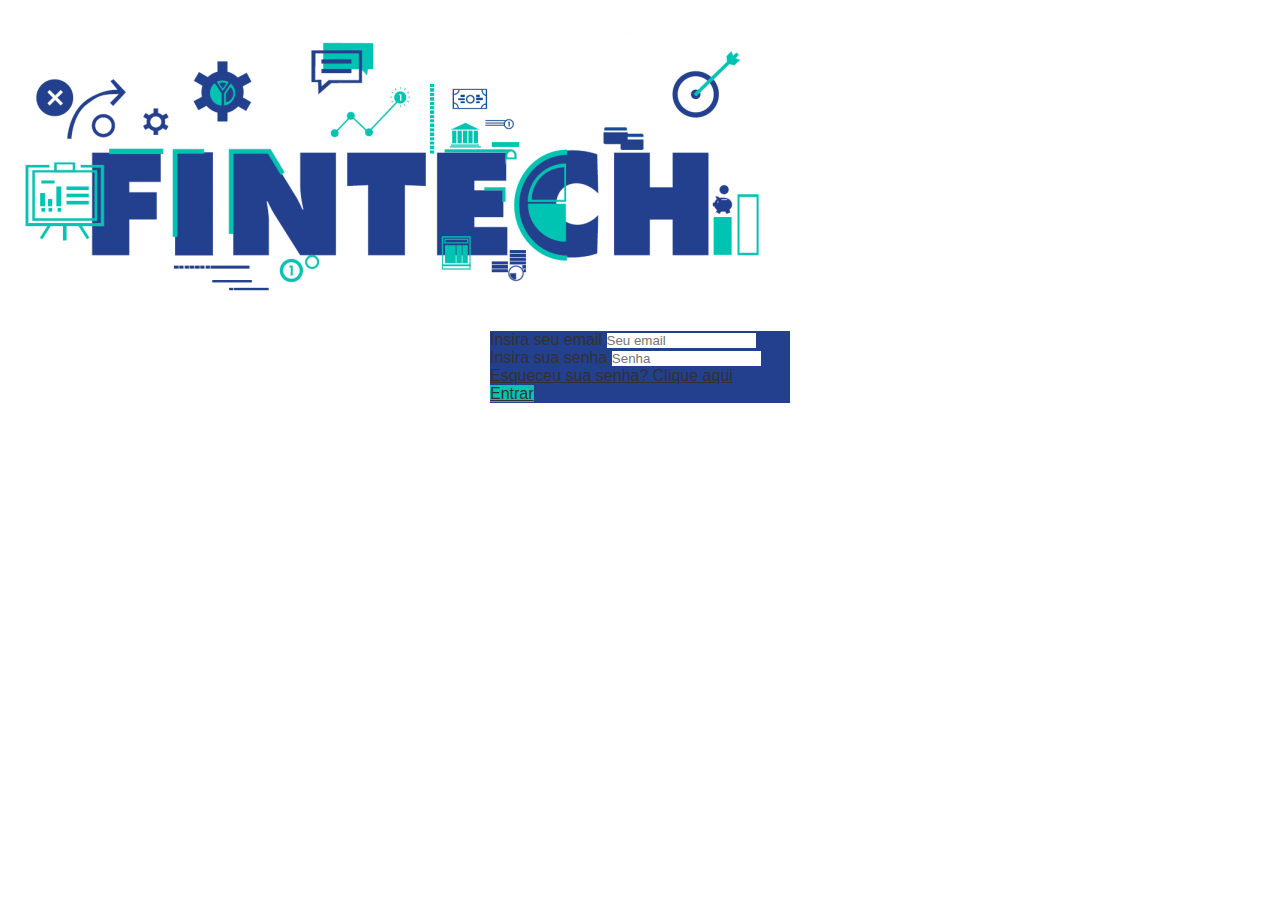
<file: Trabalho FIAP/index.html>
<!DOCTYPE html>
<html lang="pt-br">
<head>
    <meta charset="UTF-8">
    <meta http-equiv="X-UA-Compatible" content="IE=edge">
    <meta name="viewport" content="width=device-width, initial-scale=1.0">
    <link rel="stylesheet" href="https://stackpath.bootstrapcdn.com/bootstrap/4.1.3/css/bootstrap.min.css" integrity="sha384-MCw98/SFnGE8fJT3GXwEOngsV7Zt27NXFoaoApmYm81iuXoPkFOJwJ8ERdknLPMO" crossorigin="anonymous">
    <link rel="stylesheet" href="../Trabalho FIAP/Tela de Login.css">
    <title>Login</title>

</head>
<body>
    <div class="text-center">
        <img src="..\Trabalho FIAP\Fotos\263..png" class="img-fluid" alt="Fintech">
    </div>

<div class="father withe">
    <div class="card" id="telalogin">
        <div class="card-body">
            <form>
                <div class="form-group">
                  <label for="exampleInputEmail1" class="text-white">Insira seu email</label>
                  <input type="email" class="form-control" id="exampleInputEmail1" aria-describedby="emailHelp" placeholder="Seu email">
                  
                </div>
                <div class="form-group">
                  <label for="exampleInputPassword1" class="text-white">Insira sua senha</label>
                  <input type="password" class="form-control" id="exampleInputPassword1" placeholder="Senha">
                </div>
                <div id="esqueceusenha">
                  <a href="http://" class="text-white">Esqueceu sua senha? Clique aqui</a>
                </div>
                <a href="" class="btn btn-primary btn-lg btn-block" role="button" id="botao">Entrar</a>
              </form>
        </div>
    </div>
</div>
    






    <script src="https://code.jquery.com/jquery-3.3.1.slim.min.js" integrity="sha384-q8i/X+965DzO0rT7abK41JStQIAqVgRVzpbzo5smXKp4YfRvH+8abtTE1Pi6jizo" crossorigin="anonymous"></script>
    <script src="https://cdnjs.cloudflare.com/ajax/libs/popper.js/1.14.3/umd/popper.min.js" integrity="sha384-ZMP7rVo3mIykV+2+9J3UJ46jBk0WLaUAdn689aCwoqbBJiSnjAK/l8WvCWPIPm49" crossorigin="anonymous"></script>
    <script src="https://stackpath.bootstrapcdn.com/bootstrap/4.1.3/js/bootstrap.min.js" integrity="sha384-ChfqqxuZUCnJSK3+MXmPNIyE6ZbWh2IMqE241rYiqJxyMiZ6OW/JmZQ5stwEULTy" crossorigin="anonymous"></script>  
</body>
</html>
</file>
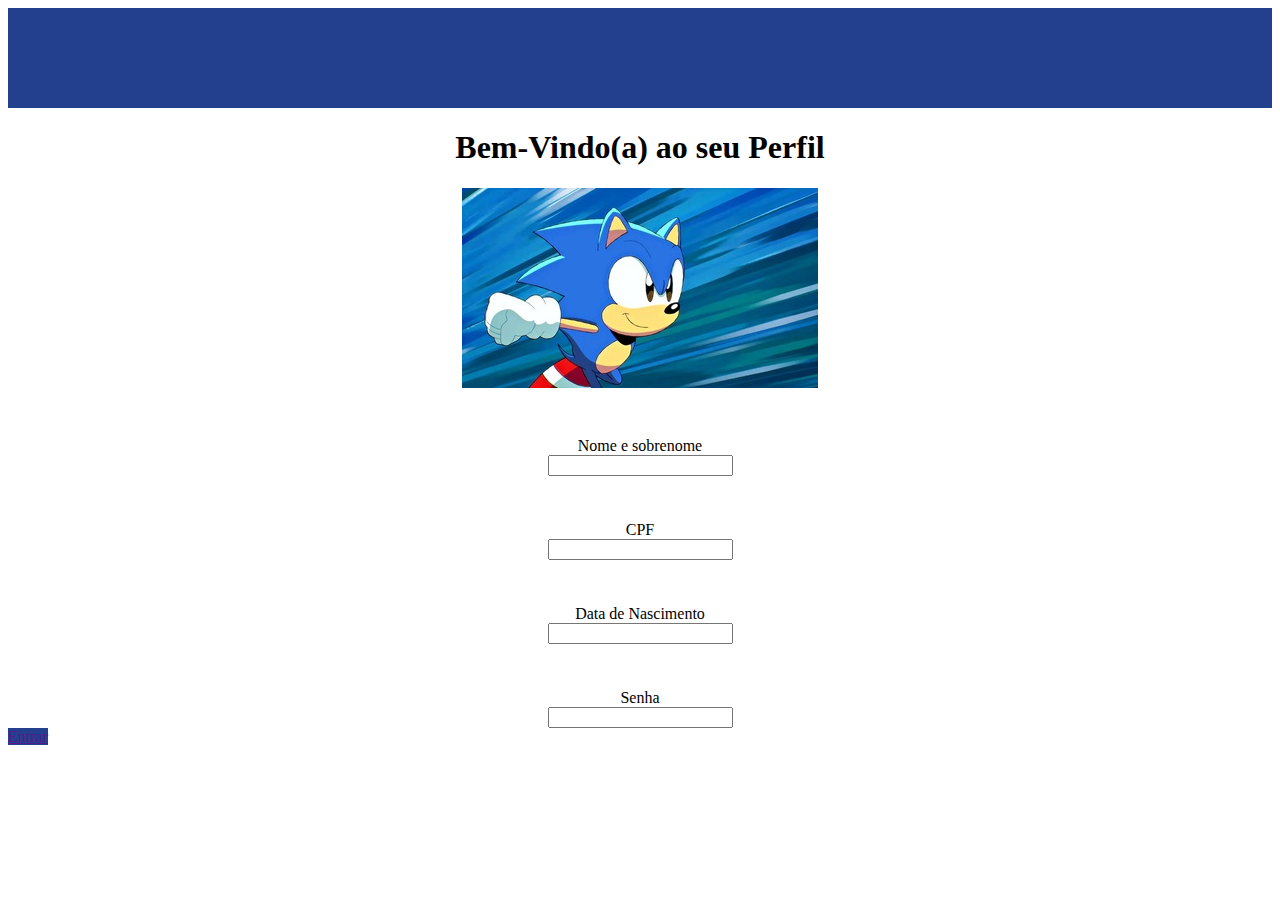
<file: Trabalho FIAP/Tela Perfil.html>
<!DOCTYPE html>
<html lang="pt-br">
<head>
    <meta charset="UTF-8">
    <meta http-equiv="X-UA-Compatible" content="IE=edge">
    <meta name="viewport" content="width=device-width, initial-scale=1.0">
    <link rel="stylesheet" href="https://stackpath.bootstrapcdn.com/bootstrap/4.1.3/css/bootstrap.min.css" integrity="sha384-MCw98/SFnGE8fJT3GXwEOngsV7Zt27NXFoaoApmYm81iuXoPkFOJwJ8ERdknLPMO" crossorigin="anonymous">
    <link rel="stylesheet" href="..\Trabalho FIAP\Tela Perfil.css">
    <title>Dashboard</title>
</head>
<body>
    <div id="topo"></div>

    <div id="Mensagem">
        <h1 class="text-black">Bem-Vindo(a) ao seu Perfil</h1>
        <img src="..\Trabalho FIAP\Fotos\sonic-mania-devs-assisted-with-upcoming-sonic-3-and-knuckles-remaster_62617f7ebf1bd (2).jpeg" alt="" class="img-thumbnail">
    </div>

    <div class="input-group" id="nome">
        <div class="input-group-prepend">
          <span class="input-group-text">Nome e sobrenome</span>
        </div>
        <input type="text" aria-label="First name" class="form-control">
    </div>
    
    <div class="input-group" id="cpf">
        <div class="input-group-prepend">
          <span class="input-group-text">CPF</span>
        </div>
        <input type="text" aria-label="First name" class="form-control">
    </div>

    <div class="input-group" id="nascimento">
        <div class="input-group-prepend">
          <span class="input-group-text">Data de Nascimento</span>
        </div>
        <input type="text" aria-label="First name" class="form-control">
    </div>

    <div class="input-group" id="senha">
        <div class="input-group-prepend" id="fundosenha">
          <span class="input-group-text">Senha</span>
        </div>
        <input type="text" aria-label="First name" class="form-control">
    </div>
    <a href="" class="btn btn-primary btn-lg btn-block" role="button" id="botao">Entrar</a>
    

    
    
    
    
    
    
    
    <script src="https://code.jquery.com/jquery-3.3.1.slim.min.js" integrity="sha384-q8i/X+965DzO0rT7abK41JStQIAqVgRVzpbzo5smXKp4YfRvH+8abtTE1Pi6jizo" crossorigin="anonymous"></script>
    <script src="https://cdnjs.cloudflare.com/ajax/libs/popper.js/1.14.3/umd/popper.min.js" integrity="sha384-ZMP7rVo3mIykV+2+9J3UJ46jBk0WLaUAdn689aCwoqbBJiSnjAK/l8WvCWPIPm49" crossorigin="anonymous"></script>
    <script src="https://stackpath.bootstrapcdn.com/bootstrap/4.1.3/js/bootstrap.min.js" integrity="sha384-ChfqqxuZUCnJSK3+MXmPNIyE6ZbWh2IMqE241rYiqJxyMiZ6OW/JmZQ5stwEULTy" crossorigin="anonymous"></script>
</body>
</html>
</file>
<file: Trabalho FIAP/Tela de Login.css>
*{
    margin: 0;
    padding: 0;
    box-sizing: border-box;
    font-family: Helvetica;
    color: #323232;
    border: none
}

textarea:focus, input:focus{
    outline: none;
}

img{
    max-width: 100%;
    height: auto;
}

.father{
    display: flex;
    flex-wrap: wrap;
    justify-content: center;
}

#telalogin{
    width: 300px;
    margin: 5px;
    
    background-color: rgba(34, 64, 141, 1);
    
}

#botao{
    
    background-color: rgba(0, 196, 178, 1);
}
</file>
